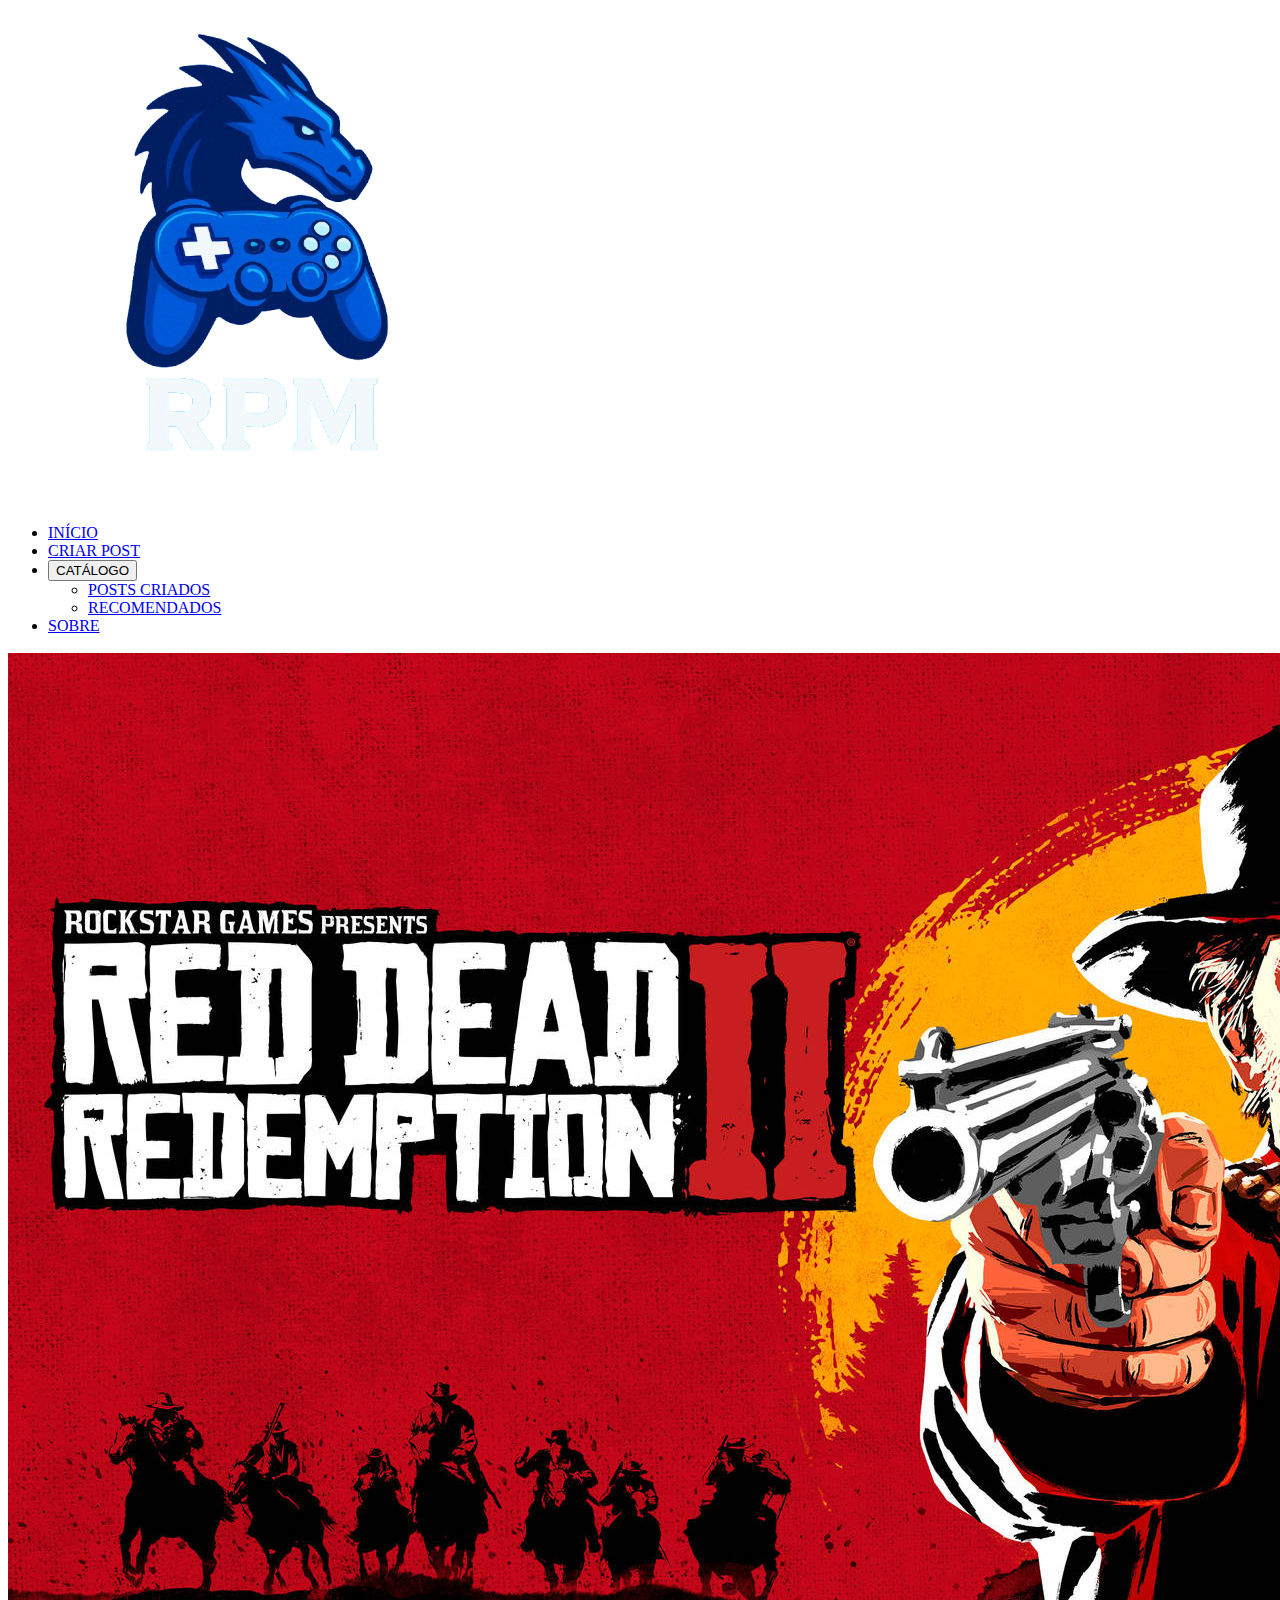
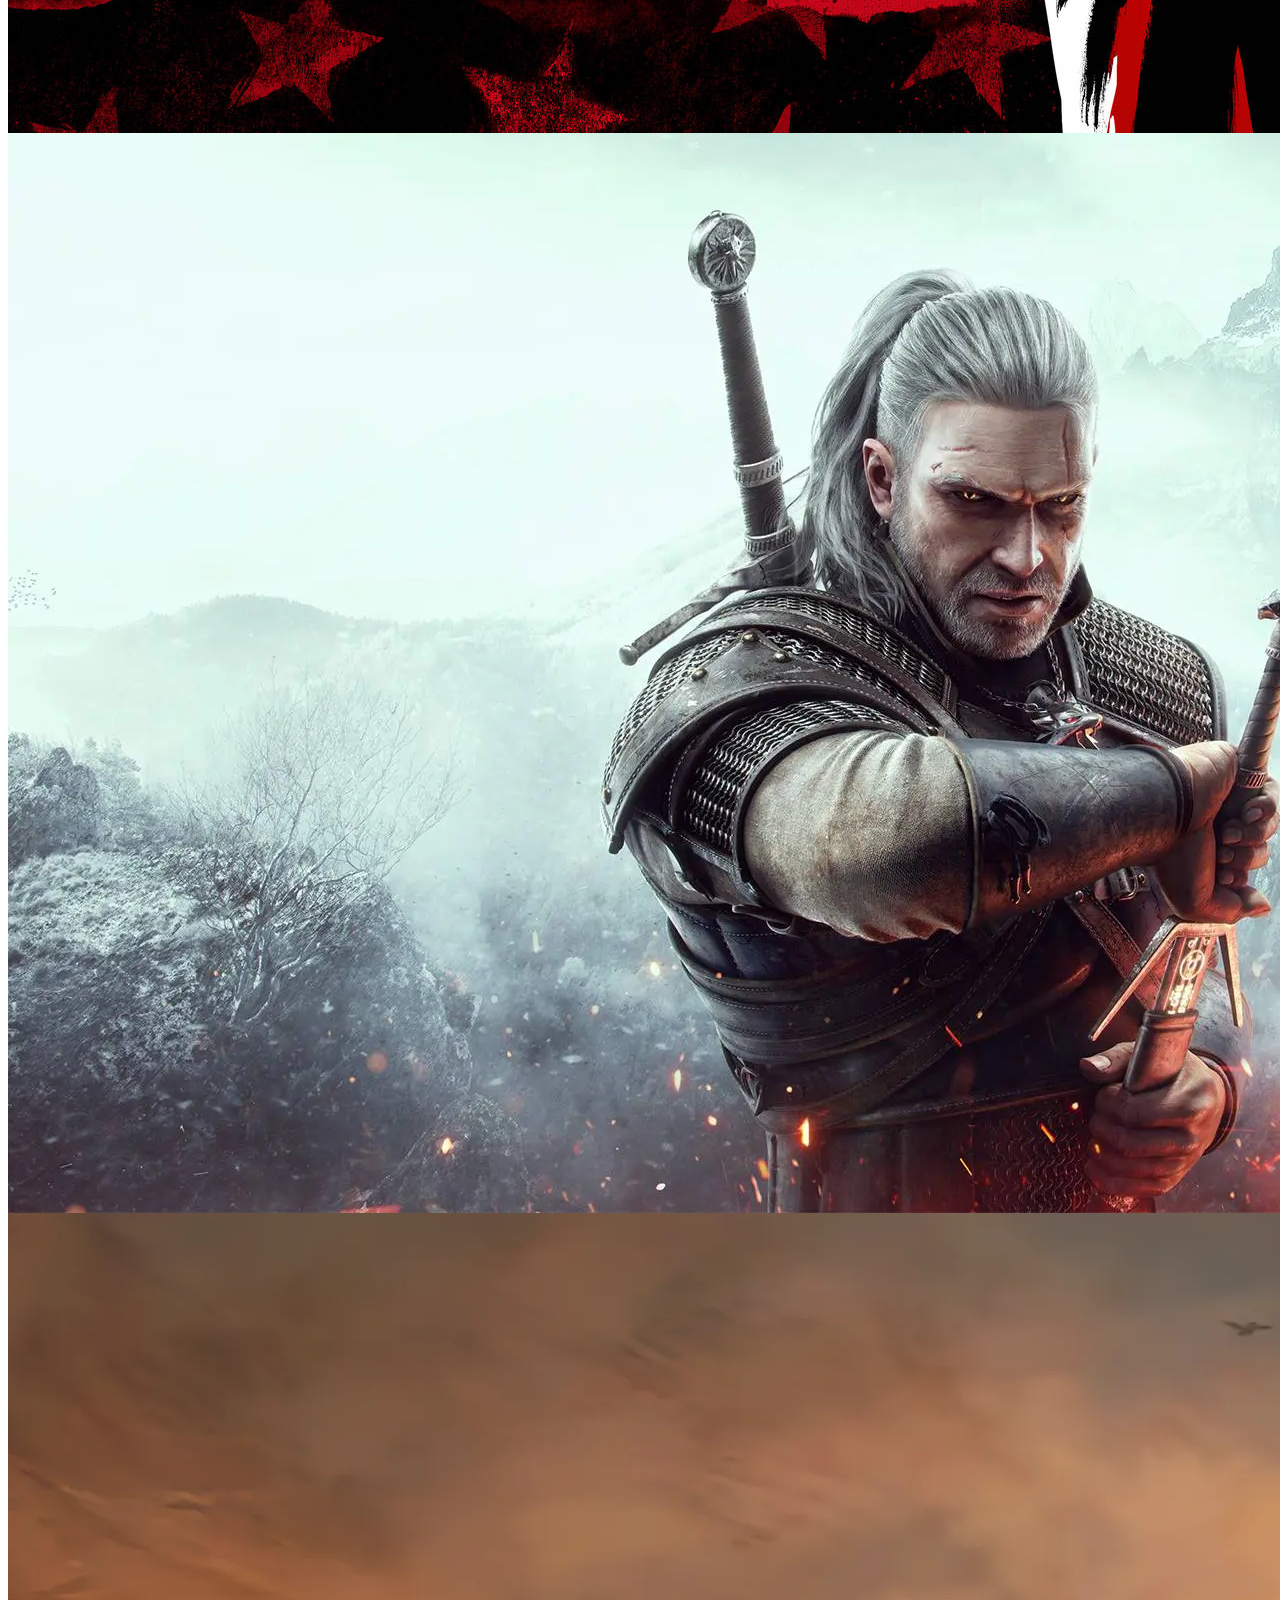
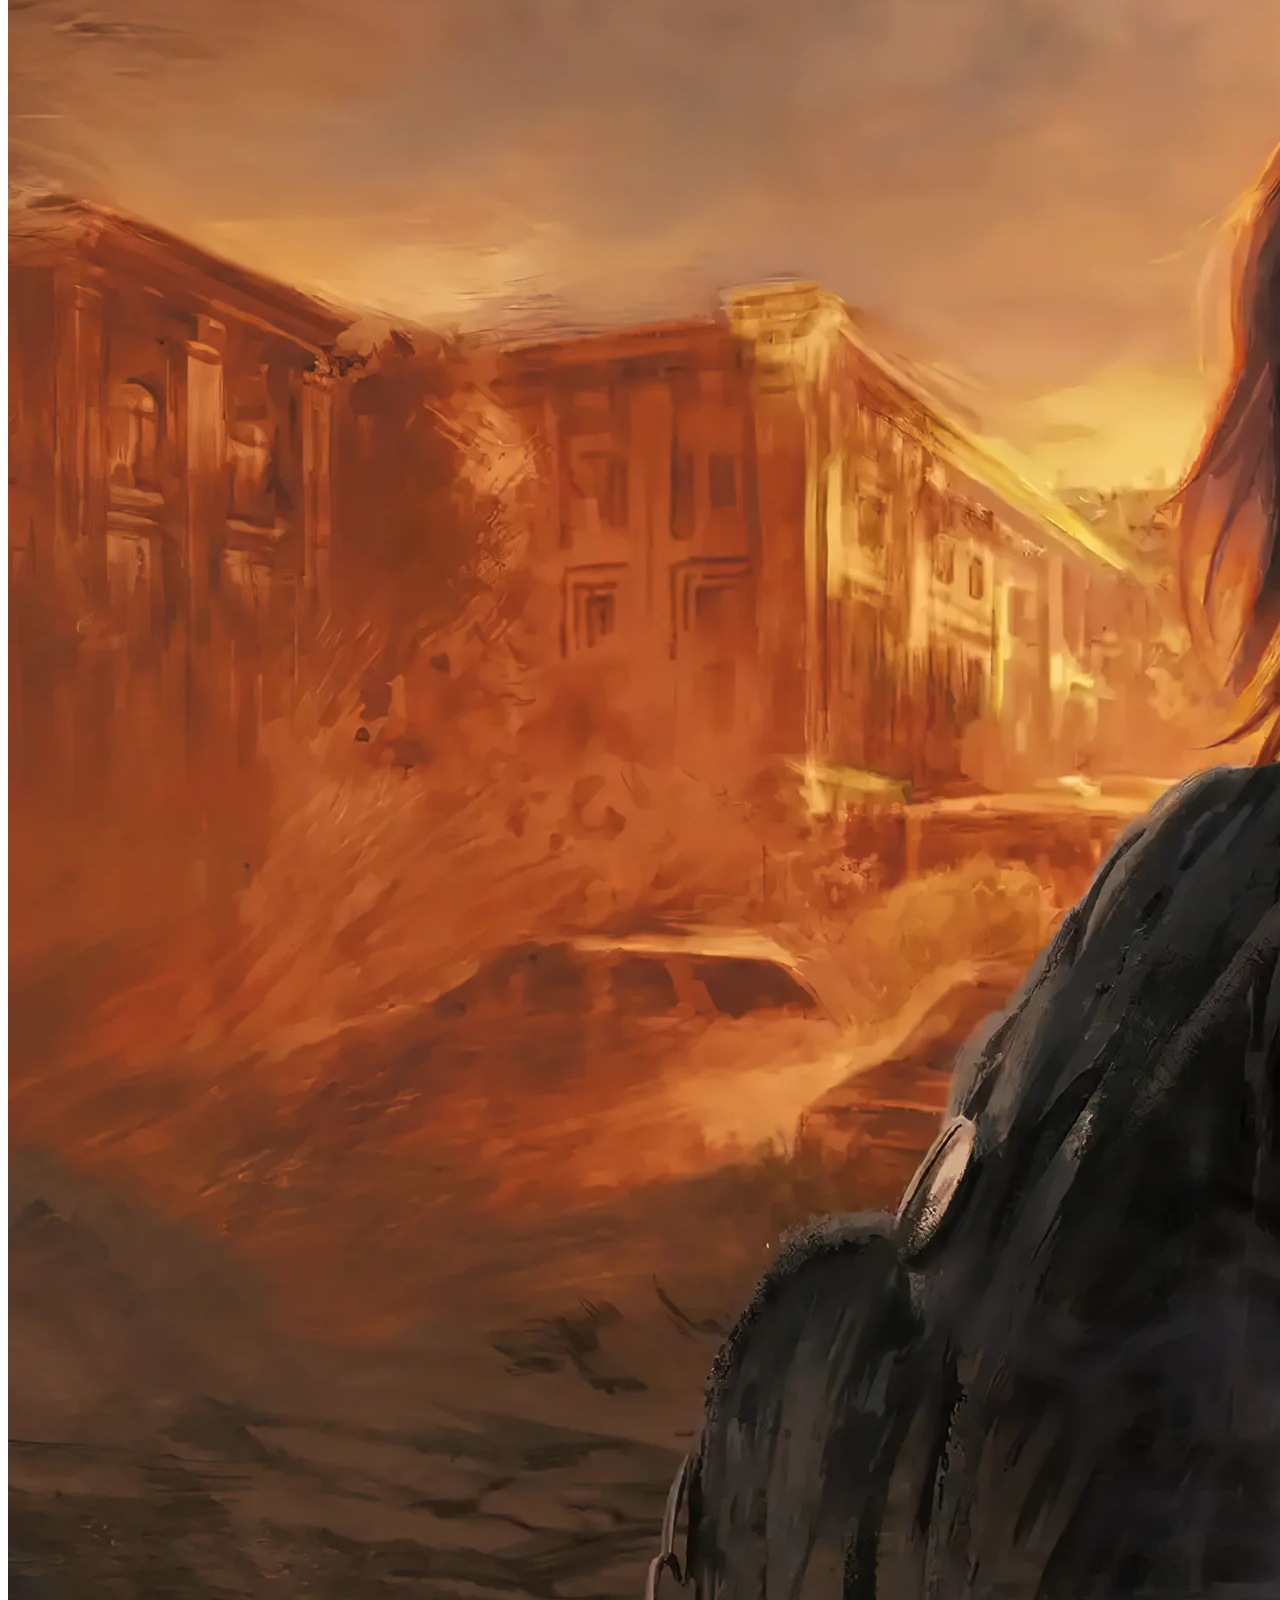
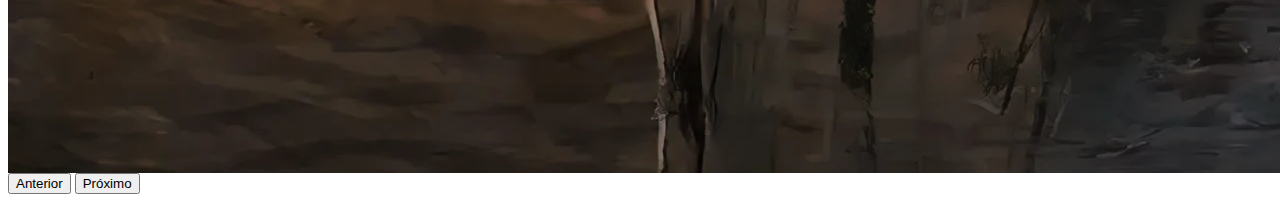
<file: biblioteca_jogos/website/templates/navbar.html>
<body>
<aside class="menu-vertical">
  <a href="biblioteca-de-jogos.html">
    <img src="../../static/img/9.png" alt="logotipo da biblioteca" class="logo" />
  </a>
  <nav>
    <ul>
      <li><a href="#" onclick="mostrarConteudo('conteudo')"><i class="bi bi-house"></i> INÍCIO</a></li>
      <li><a href="#" onclick="mostrarConteudo('Criar')"><i class="bi bi-folder-symlink"></i> CRIAR POST</a></li>

      <li class="has-submenu">
        <button class="submenu-toggle" id="sub"><i class="bi bi-folder2"></i> CATÁLOGO</button>
        <ul class="submenu">
          <li><a href="#" id="catal" onclick="mostrarConteudo('CRIADOS')"><i class="bi bi-bookmarks"></i> POSTS CRIADOS</a></li>
          <li><a href="#" onclick="mostrarConteudo('RECOMENDADOS')"><i class="bi bi-bookmark-star"></i> RECOMENDADOS</a></li>
        </ul>
      </li>

      <li><a href="#" onclick="mostrarConteudo('SOBRE')"><i class="bi bi-info-circle"></i> SOBRE</a></li>
    </ul>
    
    <div class="jj mt-3 d-flex flex-column align-items-center gap-3">
  <a href="#" onclick="mostrarConteudo('GITHUB')" aria-label="Ver GitHub dos desenvolvedores" title="GitHub">
    <i class="bi bi-github" style="color: white; font-size: 3rem;"></i>
  </a>

  <button onclick="toggleDarkMode()" aria-label="Alternar modo escuro" style="background: none; border: none;" title="Mudar Tema">
    <i id="icone-tema" class="bi bi-brightness-low" style="color: white; font-size: 3rem;"></i>
  </button>
</div>


  </nav>
</aside>

  <main class="conteudo">
    <div id="conteudo" class="secao">
      <div id="carouselExample" class="carousel slide" data-bs-ride="carousel">
        <div class="carousel-inner">
          <div class="carousel-item active">
            <img src="../../static/img/capared.jpg" class="d-block w-100" alt="Capa Red Dead Redemption 2" />
          </div>
          <div class="carousel-item">
            <img src="../../static/img/capanv.webp" class="d-block w-100" alt="Capa The Witcher 3" />
          </div>
          <div class="carousel-item">
            <img src="../../static/img/thelastcapa.webp" class="d-block w-100" alt="Capa The Last of Us" />
          </div>
        </div>
        <button class="carousel-control-prev" type="button" data-bs-target="#carouselExample" data-bs-slide="prev">
          <span class="carousel-control-prev-icon" aria-hidden="true"></span>
          <span class="visually-hidden">Anterior</span>
        </button>
        <button class="carousel-control-next" type="button" data-bs-target="#carouselExample" data-bs-slide="next">
          <span class="carousel-control-next-icon" aria-hidden="true"></span>
          <span class="visually-hidden">Próximo</span>
        </button>
      </div>
    </div>

      <div id="CRIADOS" class="row row-cols-1 row-cols-md-3 g-4 secao" style="display: none;">
        <h2>Catálogo de Jogos</h2>
          <div>
                <input type="text" placeholder="Pesquisar JOGO" value="" id="pesquisarJogo">
                <button onclick="pesquisarJogo();">PESQUISAR</button>
            </div>
    
      </div>
    </div>

   <div id="Criar" class="secao" style="display: none;">
  <div class="container mt-4">
    <h2 class="mb-4">Criar Postagem</h2>
    <form class="row g-3">
      <div class="col-md-6">
        <label for="nome_jogo" class="form-label">Nome do Jogo</label>
        <input type="text" class="form-control" id="nome_jogo" name="nome_jogo" required autocomplete="off" />
      </div>
      <div class="col-md-6">
        <label for="img_jogo" class="form-label">URL da Imagem de Capa</label>
        <input type="url" class="form-control" id="img_jogo" name="img_jogo" placeholder="https://exemplo.com/imagem.jpg" autocomplete="off" />
      </div>
      <div class="col-12">
        <label class="form-label">Avaliação</label>
        <div class="classificacao" style="display: flex;flex-direction: row-reverse;justify-content: flex-end;">
          <span class="estrela">&#9733;</span>
          <span class="estrela">&#9733;</span>
          <span class="estrela">&#9733;</span>
          <span class="estrela">&#9733;</span>
          <span class="estrela">&#9733;</span>
        </div>
      </div>
      <div class="col-12">
        <label for="floatingTextarea2" class="form-label">Comentários</label>
        <textarea class="form-control" id="floatingTextarea2" placeholder="Deixe seu comentário" style="height: 100px;"></textarea>
      </div>
      <div class="col-12">
        <button type="button" class="btn btn-primary" onclick="criarpost()">Postar</button>
      </div>
    </form>
  </div>
</div>

</body>
</html>
</file>
